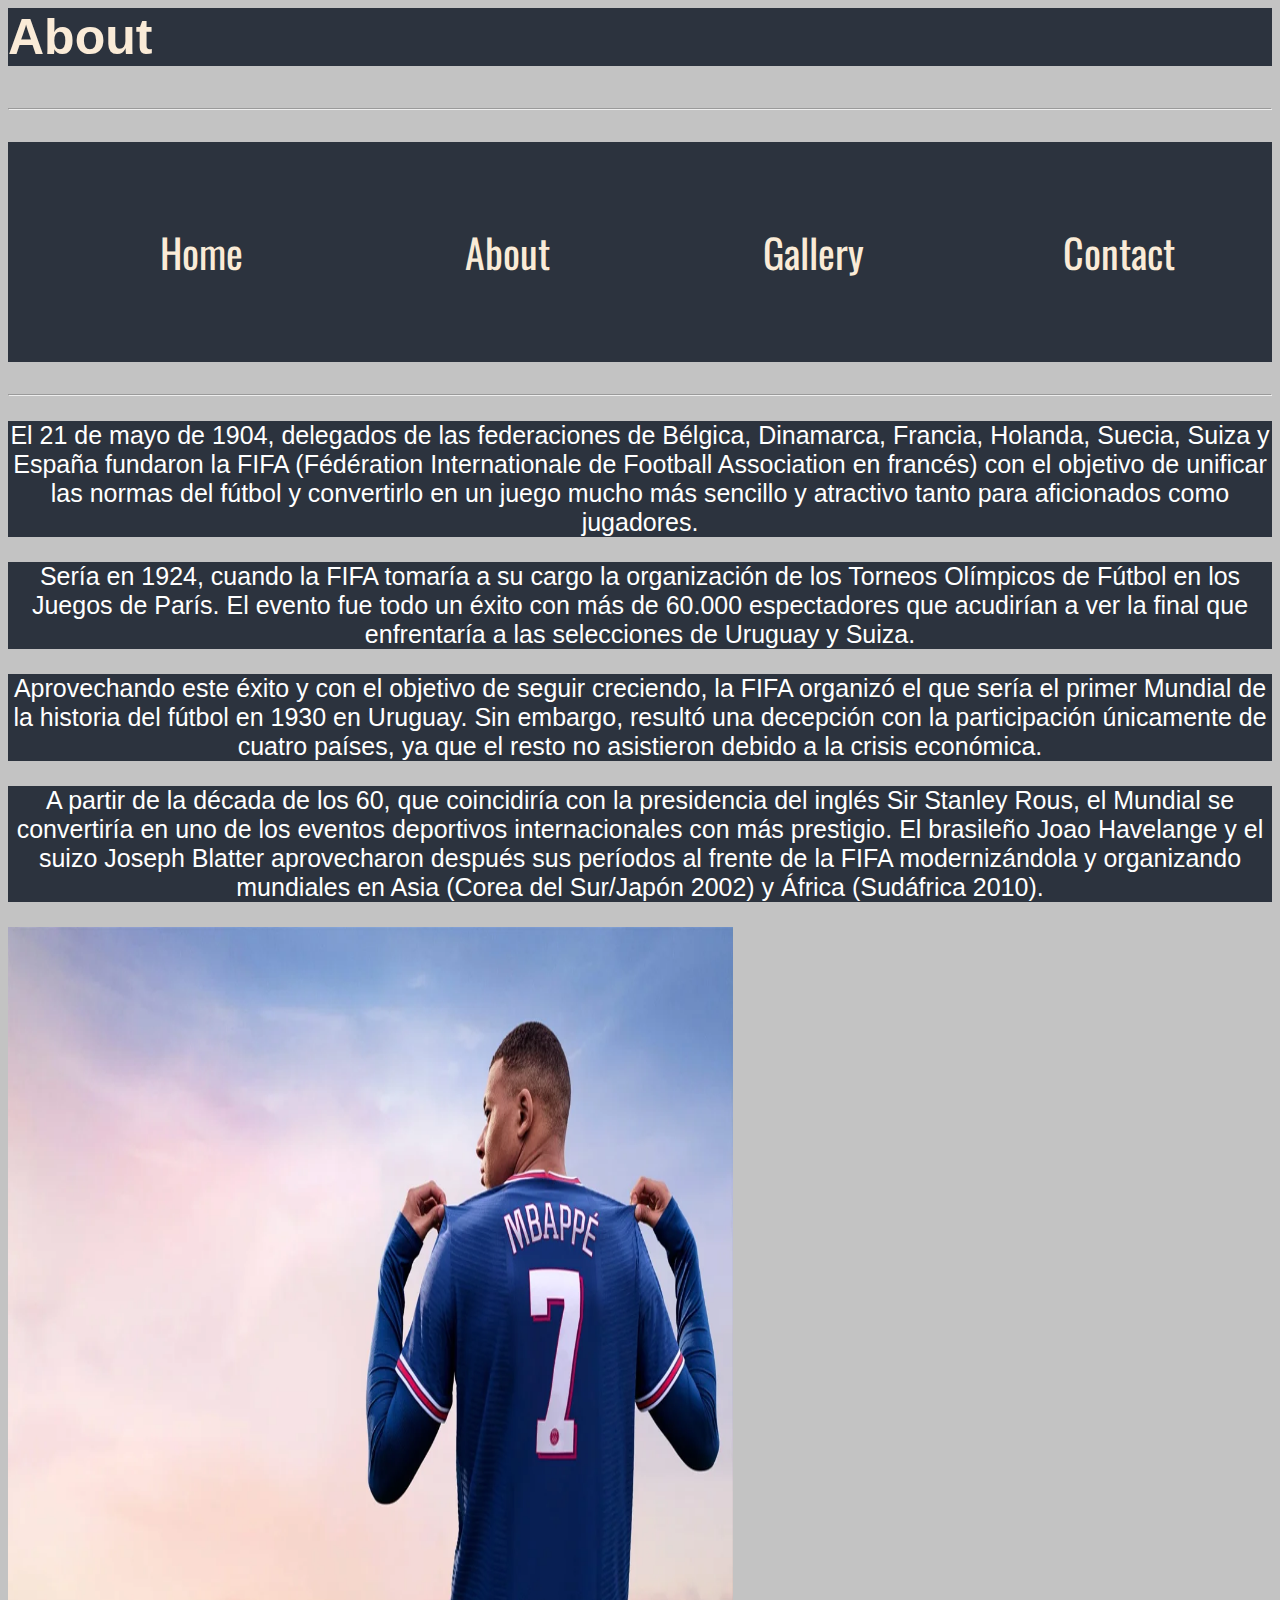
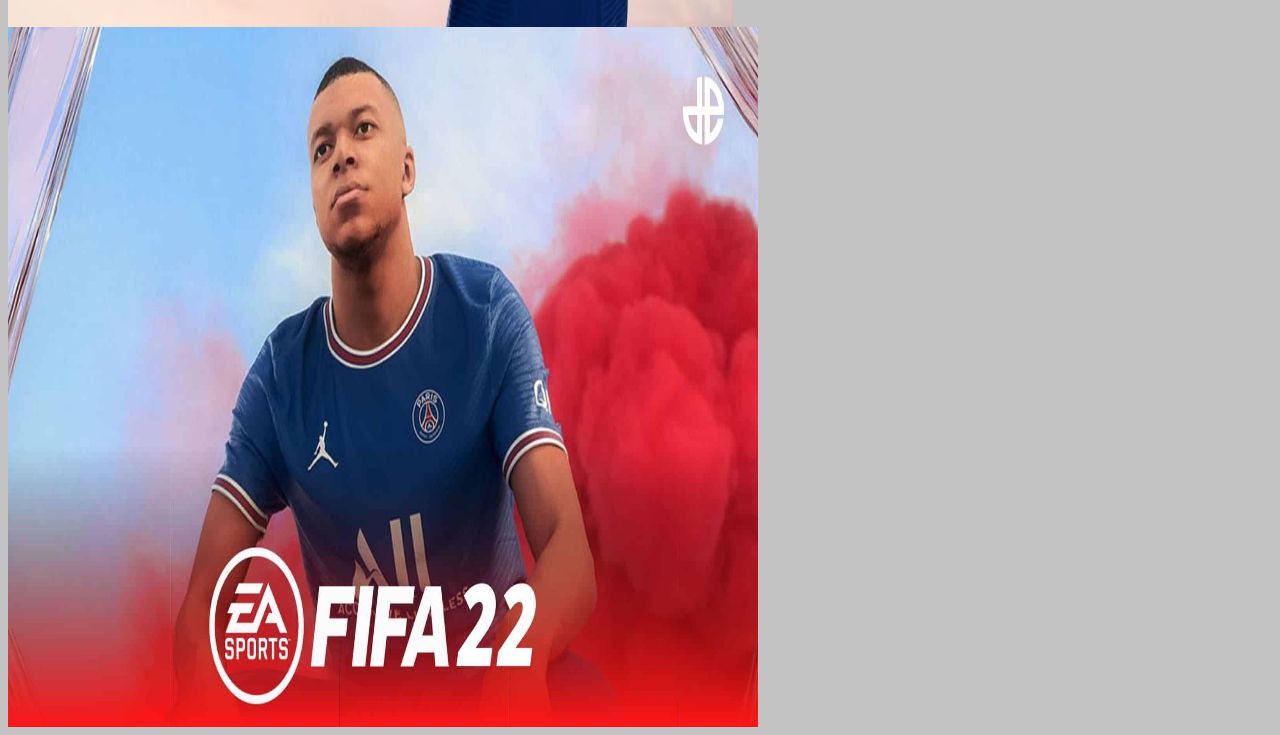
<file: HTML/About.html>
<html>
    <head>
        <title>Videojuegos</title>
        <link rel="stylesheet" href="../CSS/About.CSS">
        <link rel="icon" href="../IMG/1.png">
    </head>
    <body>
        <h2>About</h2>
    <hr>
    <ul>
        <li><a href="index.html"> Home</a></li>
        <li><a href="About.html">About</a></li>
        <li><a href="Gallery.html">Gallery</a></li>
        <li><a href="Contact.html">Contact</a></li>
    </ul>
    <hr>
    <p>El 21 de mayo de 1904, delegados de las federaciones de Bélgica, Dinamarca, Francia, Holanda, Suecia, Suiza y España fundaron la FIFA (Fédération Internationale de Football Association en francés) con el objetivo de unificar las normas del fútbol y convertirlo en un juego mucho más sencillo y atractivo tanto para aficionados como jugadores.</p>
    <p>Sería en 1924, cuando la FIFA tomaría a su cargo la organización de los Torneos Olímpicos de Fútbol en los Juegos de París. El evento fue todo un éxito con más de 60.000 espectadores que acudirían a ver la final que enfrentaría a las selecciones de Uruguay y Suiza.</p>
    <p>Aprovechando este éxito y con el objetivo de seguir creciendo, la FIFA organizó el que sería el primer Mundial de la historia del fútbol en 1930 en Uruguay. Sin embargo, resultó una decepción con la participación únicamente de cuatro países, ya que el resto no asistieron debido a la crisis económica.</p>
    <p>A partir de la década de los 60, que coincidiría con la presidencia del inglés Sir Stanley Rous, el Mundial se convertiría en uno de los eventos deportivos internacionales con más prestigio. El brasileño Joao Havelange y el suizo Joseph Blatter aprovecharon después sus períodos al frente de la FIFA modernizándola y organizando mundiales en Asia (Corea del Sur/Japón 2002) y África (Sudáfrica 2010).</p>
    <img src="../IMG/fifa-mbappe.png" style="height:700; width: 725; ">
    <img src="../IMG/fifa-22.jpeg" style="height:700; width: 750; ">


</body>
</html>
</file>
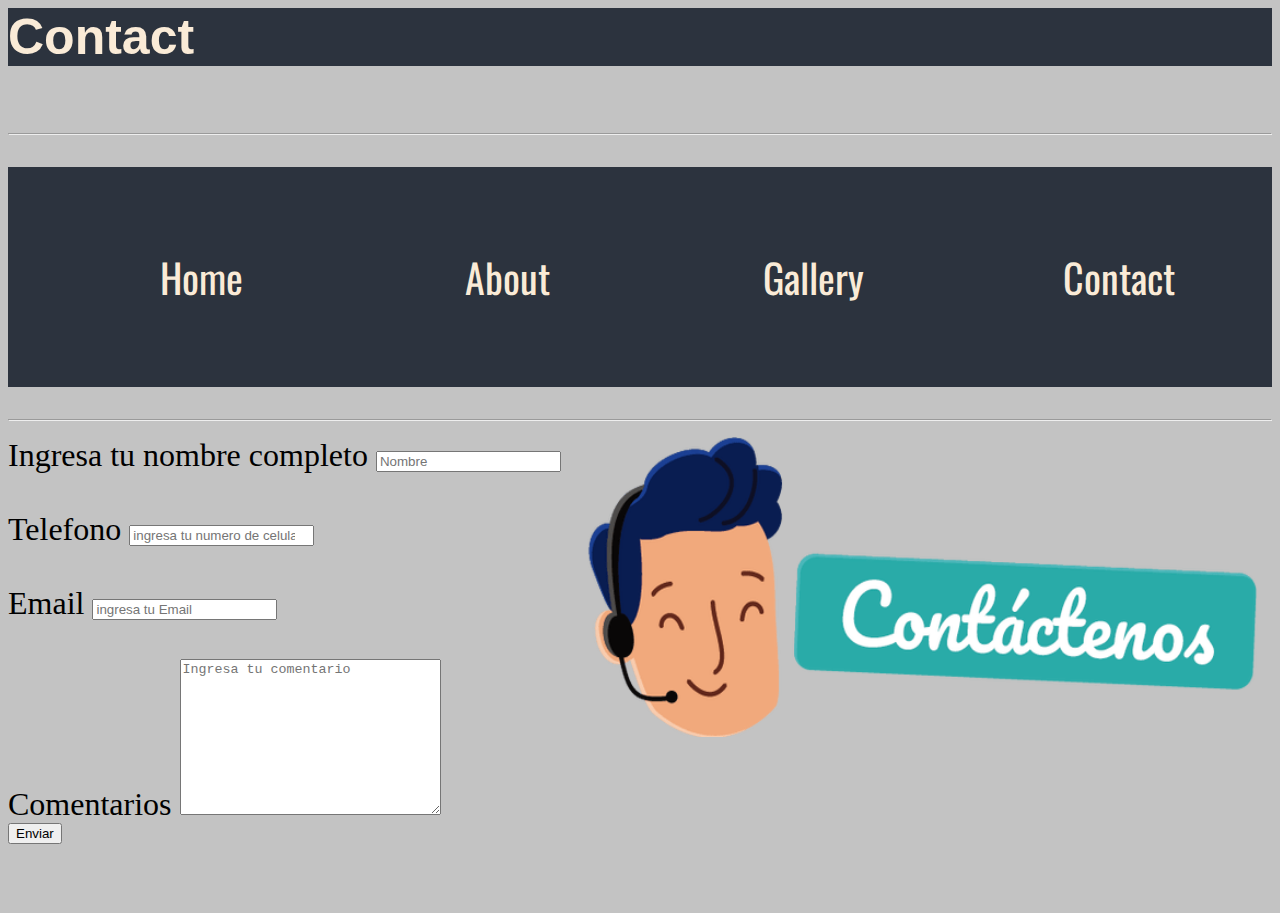
<file: HTML/Contact.html>
<html>
    <head>
        <title>Contact</title>
        <link rel="stylesheet" href="../CSS/Contact.CSS">
        <link rel="icon" href="../IMG/1.png">
        <h4>Contact</h4>
        <hr>
    </head>
    <body>
        <ul>
            <li><a href="index.html">Home</a></li>
            <li><a href="About.html">About</a></li>
            <li><a href="Gallery.html">Gallery</a></li>
            <li><a href="Contact.html">Contact</a></li>
        </ul>
        <hr>
    <form>
        <label>Ingresa tu nombre completo </label>
        <img src="../IMG/Contactanos (1).png" style="float: right;" width="700" height="300">
        <input type="text" placeholder="Nombre" required>
        <br><br>
        <label>Telefono</label>
        <input type="number" placeholder="ingresa tu numero de celular" required>
        <br><br>
        <label>Email</label>
        <input type="email" placeholder="ingresa tu Email" required>
        <br><br>
        <label>Comentarios</label>
        <textarea placeholder="Ingresa tu comentario" required cols="30" rows="10"></textarea>
        <br>
        <input type="submit" value="Enviar">
        <br><br>

    </form>


    </body>
</html>
</file>
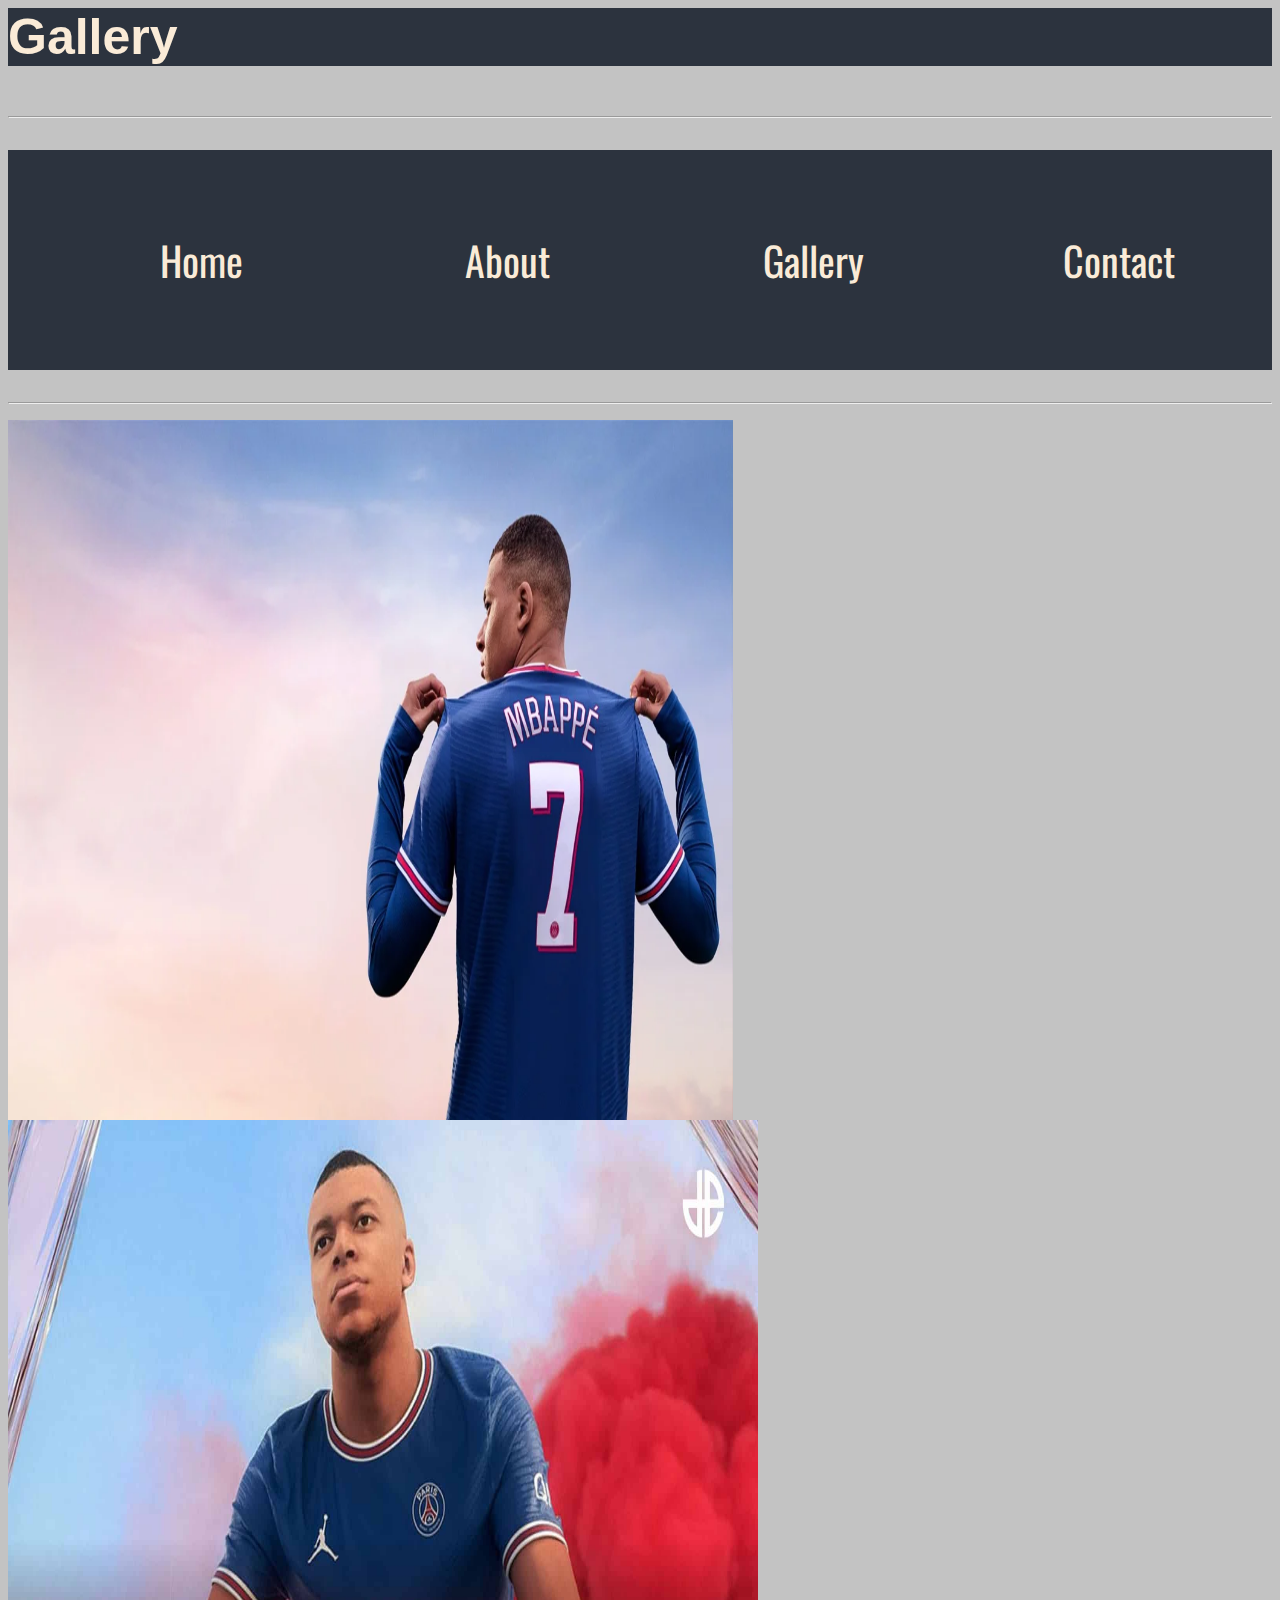
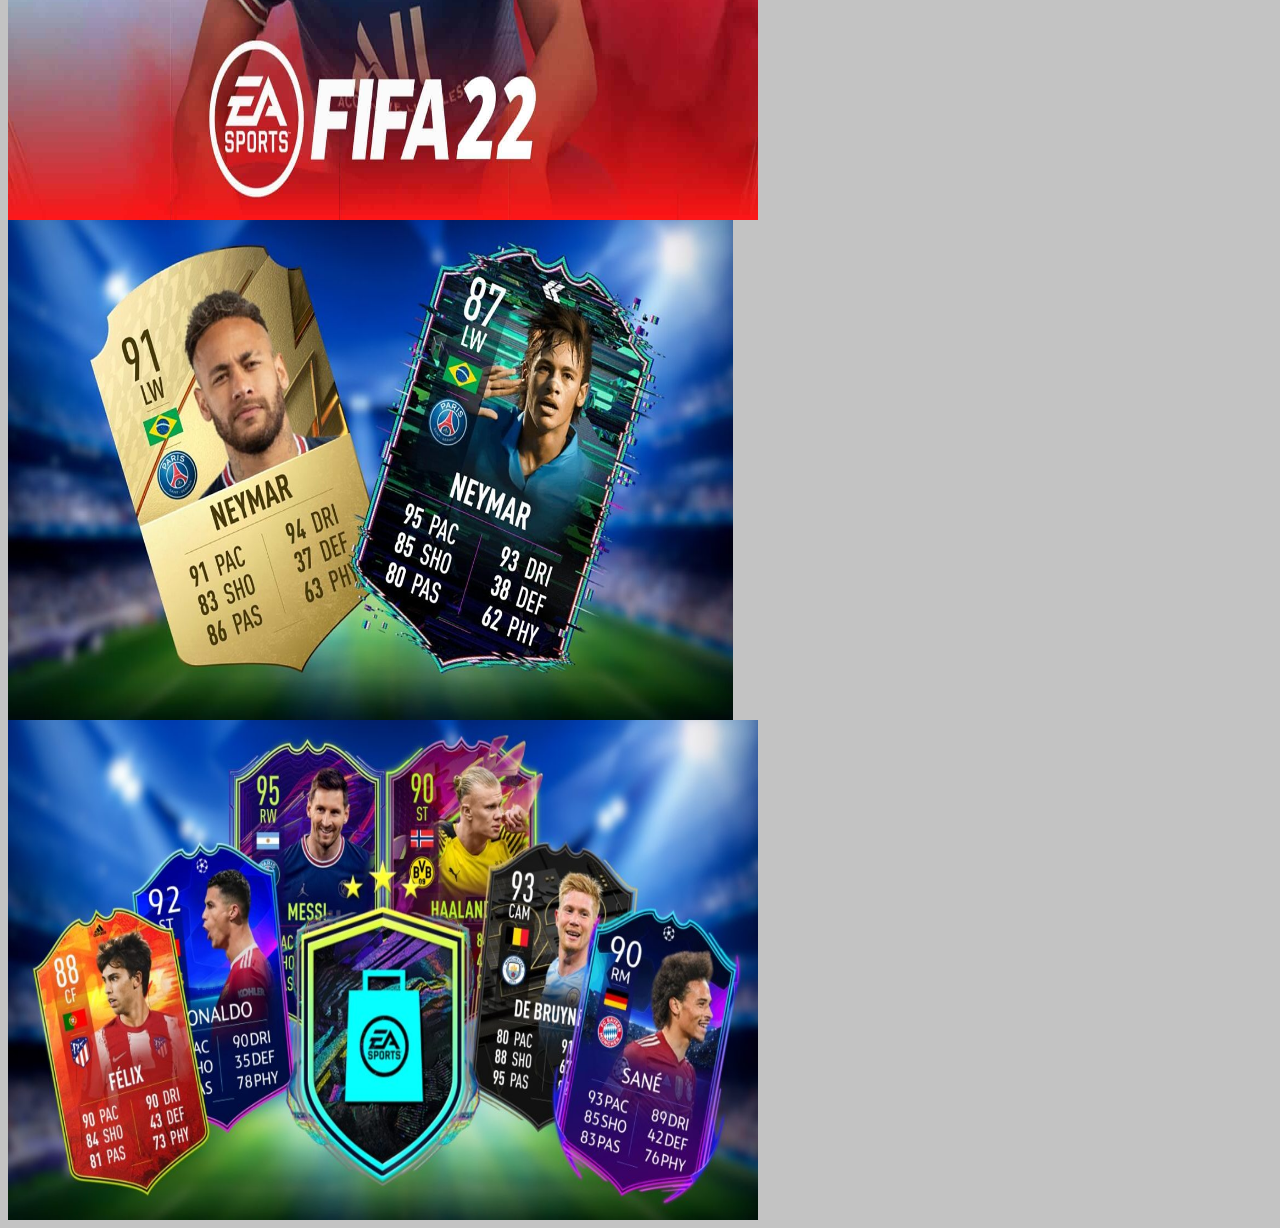
<file: HTML/Gallery.html>
<html>
    <head>
        <title>Videojuegos</title>
        <link rel="stylesheet" href="../CSS/Gallery.CSS">
        <link rel="icon" href="../IMG/1.png">
    </head>
    <body>
        <h3>Gallery</h3>
    <hr>
    <ul>
        <li><a href="index.html"> Home</a></li>
        <li><a href="About.html">About</a></li>
        <li><a href="Gallery.html">Gallery</a></li>
        <li><a href="Contact.html">Contact</a></li>
    </ul>
    <hr>
    <img src="../IMG/fifa-mbappe.png" style="height:700; width: 725; ">
    <img src="../IMG/fifa-22.jpeg" style="height:700; width: 750; ">
    <img src="../IMG/16449449427265.jpg"style="height:500; width: 725; ">
    <img src="../IMG/FIFA-22-Party-Bags.jpg"style="height:500; width: 750; ">


</body>
</html>
</file>
<file: CSS/About.CSS>
@import url('https://fonts.googleapis.com/css2?family=Oswald:wght@200&display=swap');
p{
    color: white;
    font-size: 25px;
    font-family: 'Franklin Gothic Medium', 'Arial Narrow', Arial, sans-serif;
    text-align: center;
    background-color: rgb(44, 51, 62);
}
h2 {
    color: antiquewhite;
    font-size: 50px;
    font-family: 'Gill Sans', 'Gill Sans MT', Calibri, 'Trebuchet MS', sans-serif;
    background-color: rgb(44, 51, 62);
}
.parrafo1{
    color: rgb(255, 255, 255);
    font-size: 56;
    background-color: rgb(44, 51, 62);
}

body {
    font-size: xx-large;
    background-color: rgb(195, 195, 195);
    color: rgb(0, 0, 0);
}

ul{
    display: flex ;
    background-color: rgb(44, 51, 62);
    flex-direction: row;
    color: antiquewhite;
    text-align: center;
}
ul > li {
    display: inline-block;
    margin: 30px;
    padding: 50px;
    color: antiquewhite;
    text-align: center;
    width: 400;
    font-size: 40;
}
a{
    text-decoration: none;
    color: antiquewhite;
    font-family: Oswald;
}

a:hover{
    
   color: rgba(21, 124, 161, 0.333);
}
footer{
    text-align: center;
}
</file>
<file: CSS/Contact.CSS>
@import url('https://fonts.googleapis.com/css2?family=Oswald:wght@200&display=swap');
p{
    color: white;
    font-size: 50px;
    font-family: 'Franklin Gothic Medium', 'Arial Narrow', Arial, sans-serif;
    text-align: center;
    background-color: rgb(44, 51, 62);
}
h4 {
    color: antiquewhite;
    font-size: 50px;
    font-family: 'Gill Sans', 'Gill Sans MT', Calibri, 'Trebuchet MS', sans-serif;
    background-color: rgb(44, 51, 62);
}
.parrafo1{
    color: rgb(255, 255, 255);
    font-size: 56;
    background-color: rgb(44, 51, 62);
}

body {
    font-size: xx-large;
    background-color: rgb(195, 195, 195);
    color: rgb(0, 0, 0);
}

ul{
    display: flex ;
    background-color: rgb(44, 51, 62);
    flex-direction: row;
    color: antiquewhite;
    text-align: center;
}
ul > li {
    display: inline-block;
    margin: 30px;
    padding: 50px;
    color: antiquewhite;
    text-align: center;
    width: 400;
    font-size: 40;
}
a{
    text-decoration: none;
    color: antiquewhite;
    font-family: Oswald;
}

a:hover{
    
   color: rgba(21, 124, 161, 0.333);
}
footer{
    text-align: center;
}
</file>
<file: CSS/Gallery.CSS>
@import url('https://fonts.googleapis.com/css2?family=Oswald:wght@200&display=swap');
p{
    color: white;
    font-size: 25px;
    font-family: 'Franklin Gothic Medium', 'Arial Narrow', Arial, sans-serif;
    text-align: center;
    background-color: rgb(44, 51, 62);
}
h3 {
    color: antiquewhite;
    font-size: 50px;
    font-family: 'Gill Sans', 'Gill Sans MT', Calibri, 'Trebuchet MS', sans-serif;
    background-color: rgb(44, 51, 62);
}
.parrafo1{
    color: rgb(255, 255, 255);
    font-size: 56;
    background-color: rgb(44, 51, 62);
}

body {
    font-size: xx-large;
    background-color: rgb(195, 195, 195);
    color: rgb(0, 0, 0);
}

ul{
    display: flex ;
    background-color: rgb(44, 51, 62);
    flex-direction: row;
    color: antiquewhite;
    text-align: center;
}
ul > li {
    display: inline-block;
    margin: 30px;
    padding: 50px;
    color: antiquewhite;
    text-align: center;
    width: 400;
    font-size: 40;
}
a{
    text-decoration: none;
    color: antiquewhite;
    font-family: Oswald;
}

a:hover{
    
   color: rgba(21, 124, 161, 0.333);
}
footer{
    text-align: center;
}
</file>
